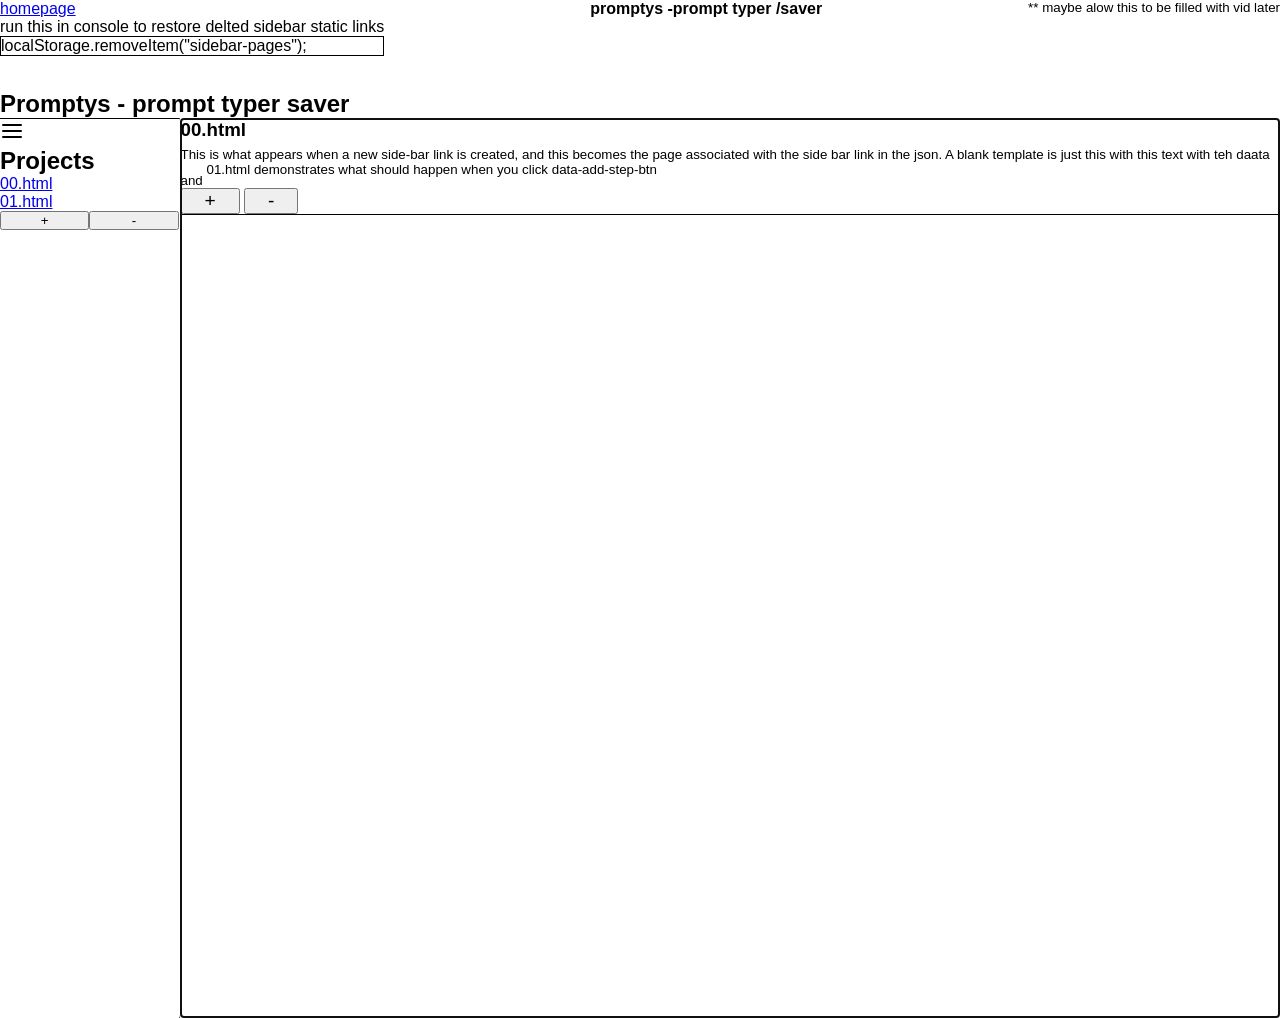
<file: index.html>
<!-- index.html -->
<!DOCTYPE html>
<html lang="en">
<head>
    <meta charset="UTF-8">
    <meta name="viewport" content="width=device-width, initial-scale=1.0">
    <title>promptys-prompt-type-saver</title>
    <link rel="stylesheet" href="css/main.css">
    
    <script type="module" src="js/app.js" defer></script>
    <meta http-equiv="Content-Security-Policy" content="
            default-src 'self';
            script-src 'self' 'unsafe-inline' ;
            style-src  'self' https://cdn.jsdelivr.net;
            font-src 'self' https://unpkg.com data:;
            img-src 'self' data:;
            frame-src https://www.youtube.com;
            object-src 'none';
            base-uri 'none';
              form-action 'self';
        ">
</head>
<body class="dark-mode">
    <div class="page-wrapper">
        <header class="page-header">
            <div class="back-links">
                <a  rel="noopener noreferrer"
                 data-nav-target="homepageLink" href="https://programshortcuts.github.io/tyler-tomani-2026/">homepage</a>
                 <p>
                    run this in console to restore delted sidebar static links
                 </p>
                 <div class="code-container">
                    <code tabindex="0" class="copy-code">
                        localStorage.removeItem("sidebar-pages");</code>
                 </div>
                 
            </div>
            <h1>promptys -prompt typer /saver</h1>
            <div class="tutorial-dark-mode-container">
                <sup>** maybe alow this to be filled
                    with vid later
                </sup>
                <!-- <a data-nav-target="tutorial-link" rel="noopener noreferrer" target="_blank"
                    id="tutorialLink" data-timestamp="0"
                    href="https://www.youtube.com/watch?v=fJWR7dBuc18&list=PLGs0VKk2DiYw-L-RibttcvK-WBZm8WLEP">
                    <img src="../01/01.jpeg" alt="">
                </a> -->
            </div>
        </header>
        <nav>
            <h2>Promptys - prompt typer saver</h2>
        </nav>
        <main class="main-content">
            <aside class="side-bar">
                <svg  tabindex="0"  data-nav-target="side-bar-btn" id="sideBarBtn" xmlns="http://www.w3.org/2000/svg" width="24" height="24" viewBox="0 0 24 24"
                    fill="none" stroke="currentColor" stroke-width="2" stroke-linecap="round" stroke-linejoin="round">
                    <line x1="3" y1="6" x2="21" y2="6"></line>
                    <line x1="3" y1="12" x2="21" y2="12"></line>
                    <line x1="3" y1="18" x2="21" y2="18"></line>
                </svg>
                <h2>Projects</h2>
                <!-- <a href="./lesson-temp.html">homepage</a> -->
                <ul id="sideBarList">
           
                </ul>
                <div class="side-bar-btns-container">
                    <button  data-nav-target="plus-btn"  id="createSidePage">+</button>
                    <button data-nav-target="edit-side-bar-btn" id="editSideBarBtn">-</button>
                </div>
            </aside>
            <div data-autoload tabindex="0" class="main-landing-page">
                <h3>Inject .side-bar a href html in here within .main-landing-page</h3>
            </div>
        </main>
    </div>
      
</body>
</html>
</file>
<file: css/main.css>
/* main.css */
@import url('responsive.css');
/* components */
@import url('components/page-header.css');
@import url('components/side-bar.css');
/* ui */
@import url('ui/toggle-sidebar.css');
@import url('ui/toggle-img-sizes.css');
/* step-prompts */
/* @import url('step-prompts/responsive-step-prompts.css'); */
@import url('step-prompts/components/edit-nav.css');
@import url('step-prompts/borders-step-prompts.css');
@import url('step-prompts/layout-step-prompts.css');
@import url('step-prompts/position-step-prompts.css');
@import url('step-prompts/sizing-step-prompt.css');
/* utilities */
@import url('utilities/borders.css');
@import url('utilities/effects.css');
@import url('utilities/layout.css');
@import url('utilities/position.css');
@import url('utilities/sizing.css');
@import url('utilities/spacing.css');
@import url('utilities/text.css');
*{
    margin: 0;
    padding: 0;
    box-sizing: border-box;
}
</file>
